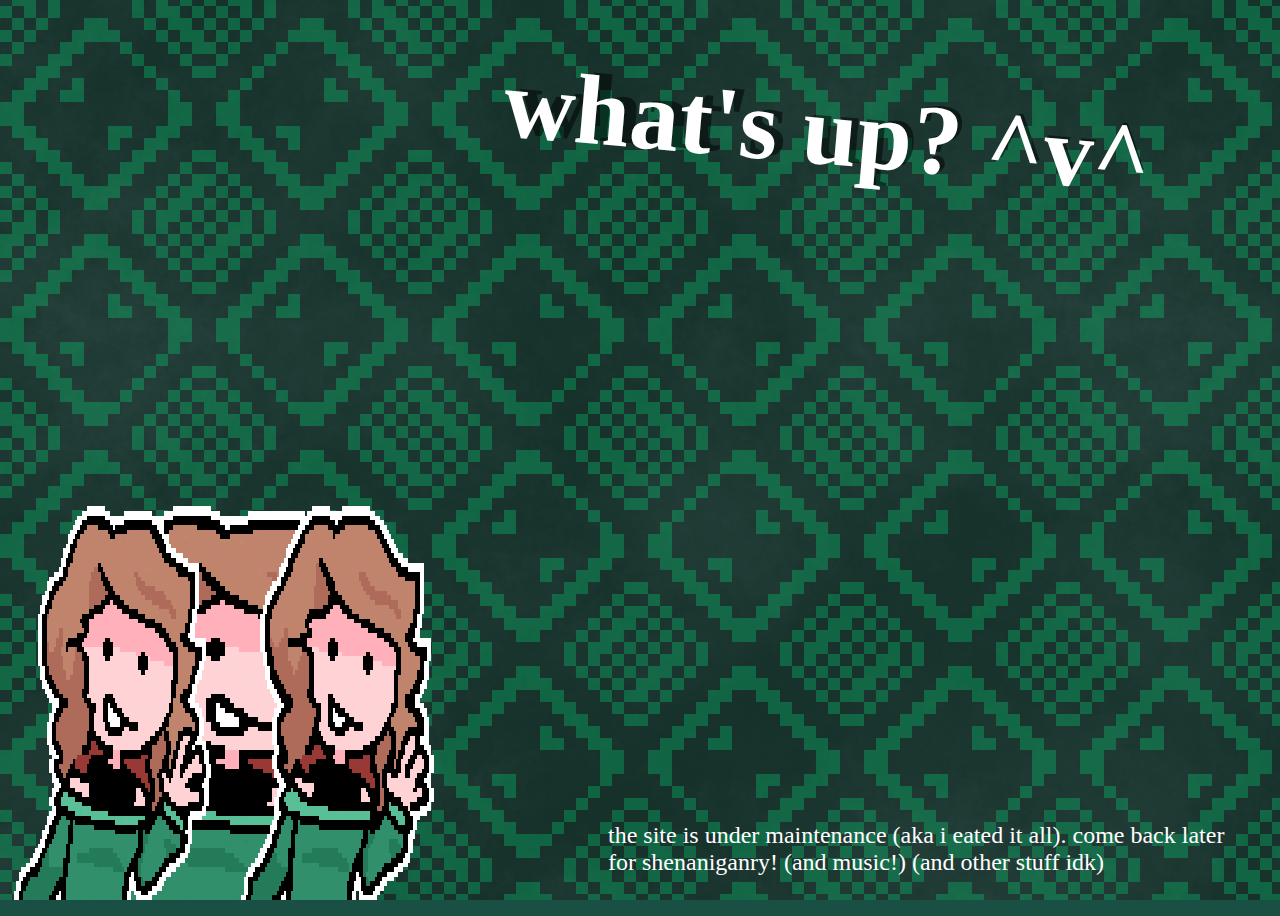
<file: index.html>
<!doctype html>
<html>
    <head>
        <title>homepage!!!</title>
        <link rel="icon" type="image/vnd.microsoft.icon" href="default.ico"/>
        <link rel="stylesheet" type="text/css" href="index.css"/>
    </head>
    <body>
        <div id="fog"></div>
        <div id="grid"></div>

        <!-- i really wanted the entire avatar to load as a single image, so we're using this
        INSANE hack to animate it as a spritesheet (the div cuts off the half of the avatar
        that isn't meant to be visible) -->
        <div id="avatar-container">
            <img id="avatar" src="avatar.png" alt="me!!"/>
        </div>

        <h1 id="whatsup-a">what's up? ^v^</h1>
        <h1 id="whatsup-b">what's up? ^v^</h1>

        <p>the site is under maintenance (aka i eated it all). come back later for shenaniganry! (and music!) (and other stuff idk)</p>
    </body>
</html>
</file>
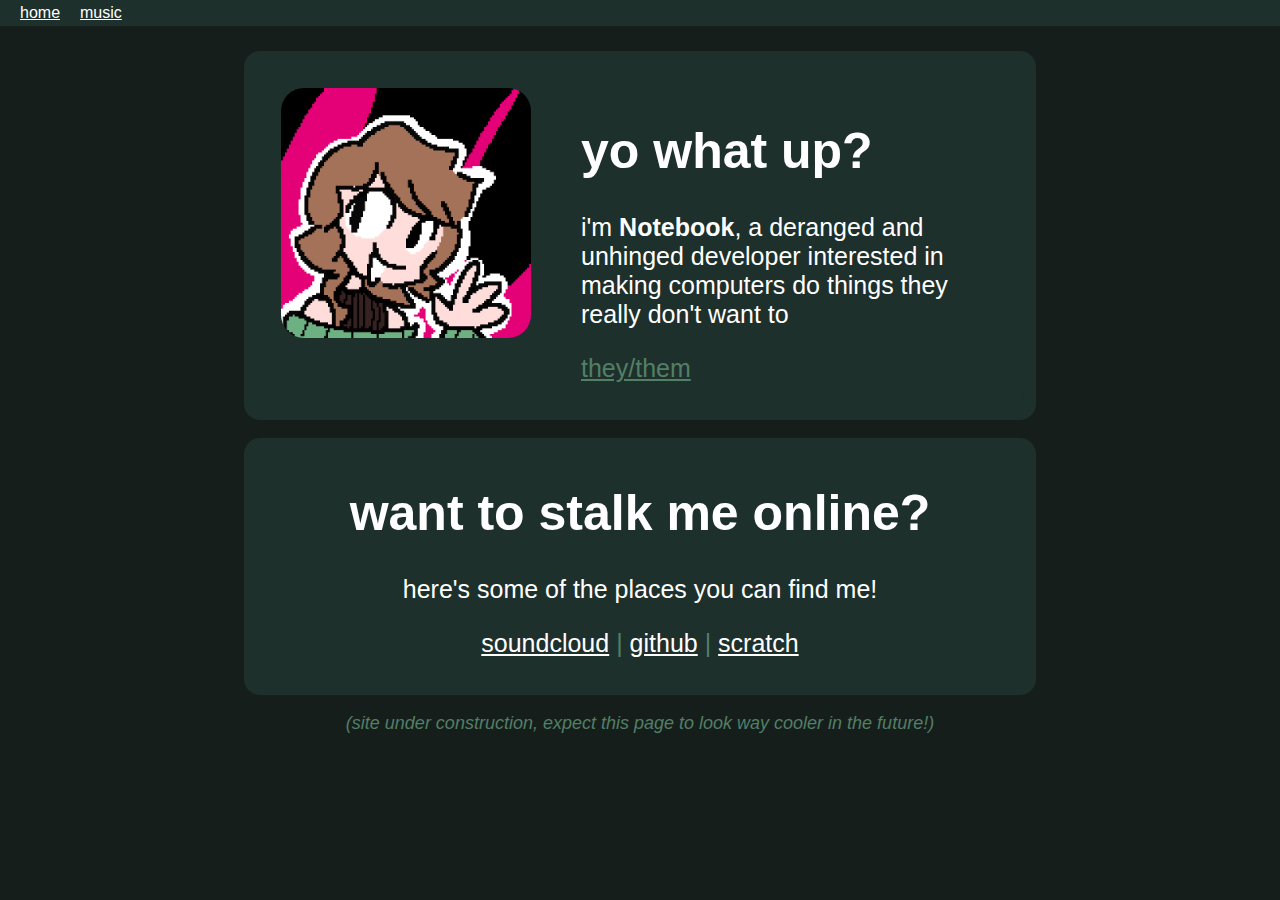
<file: site/index.html>
<!DOCTYPE html>

<html>
    <head>
        <meta charset="UTF-8"/>
        <meta name="description" content="yo what up?"/>
        <meta name="keywords" content="notebook, ntbk, thecoolcreeper, mskmsh"/>
        <meta name="author" content="notebook"/>

        <link rel="stylesheet" href="main.css"/>
        <link rel="icon" type="image/png" href="default.ico"/>
    </head>
    <body>
        <div id="navbar">
            <a href="https://ntbk.xyz">home</a>
            <a href="https://ntbk.xyz/music">music</a>
        </div>
        <p></p>
        <div class="box">
            <img id="profile-picture" src="pfp.png" width="250px" height="250px"/>
            <div id="intro-text">
                <h1>yo what up?</h1>
        
                <p>i'm <b>Notebook</b>, a deranged and unhinged developer interested in making computers do things they really don't want to</p>
                <a class="quiet" href="https://en.pronouns.page/@ntbk">they/them</a>
                
            </div>
        </div>
        <br/>
        <div class="box">
            <h1 class="centered">want to stalk me online?</h1>
            <p class="centered">here's some of the places you can find me!</p>

            <p id="platforms-links">
                
                <a href="https://soundcloud.com/user-505918075">soundcloud</a> |
                <a href="https://github.com/ntbk-t">github</a> |
                <a href="https://scratch.mit.edu/users/TheCoolCreeper/">scratch</a>
            </p>
        </div>
        <p class="centered whisper">(site under construction, expect this page to look way cooler in the future!)</p>
    </body>
</html>
</file>
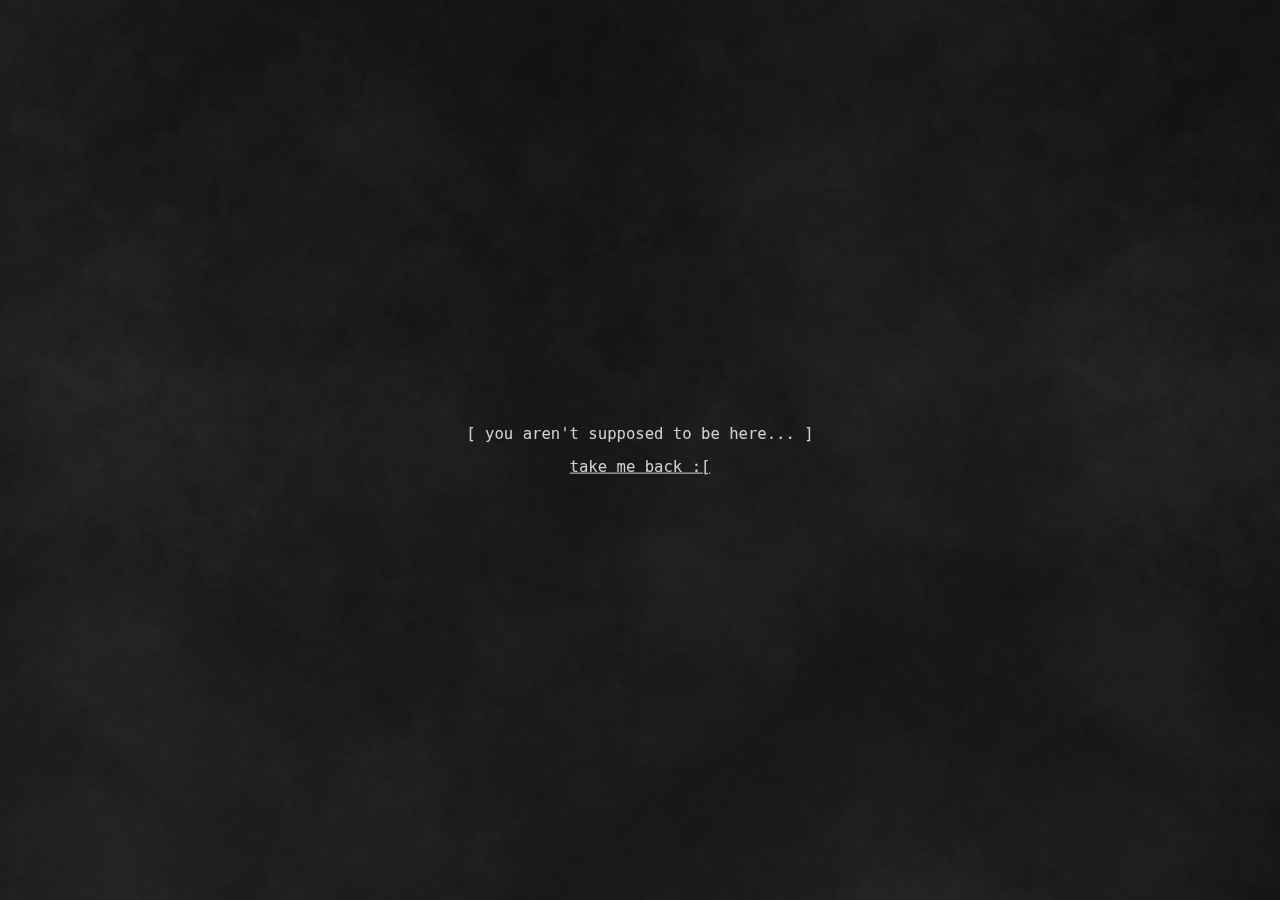
<file: site/404/index.html>
<!doctype html>
<html>
    <head>
        <title>...</title>
        <link rel="icon"href="../default.ico">
        <style>
            @keyframes fog1 {
                from { background-position: 0 0; }
                to { background-position: 8192px 8192px; }
            }
            @keyframes fog2 {
                from { background-position: 0 0; }
                to { background-position: 7168px 7168px; }
            }
            @keyframes fog3 {
                from { background-position: 0 0; }
                to { background-position: 6144px 6144px; }
            }
            @keyframes fog4 {
                from { background-position: 0 0; }
                to { background-position: 5120px 5120px; }
            }
            @keyframes fog5 {
                from { background-position: 0 0; }
                to { background-position: 4096px 4096px; }
            }
            @keyframes fog6 {
                from { background-position: 0 0; }
                to { background-position: 3072px 3072px; }
            }
            @keyframes fog7 {
                from { background-position: 0 0; }
                to { background-position: 2048px 2048px; }
            }
            @keyframes fog8 {
                from { background-position: 0 0; }
                to { background-position: 1024px 1024px; }
            }

            p {
                font-family: monospace;
                font-size: larger;
                text-align: center;
            }
            * {
                color:white;
            }

            .layer {
                background: url('ominous-fog.png');
                opacity: 50%;
                position: fixed;
                left: 0;
                top: 0;
                width:100%;
                height:100%;
            }

            .message {
                position: fixed;
                left: 50%;
                top: 50%;
                transform: translate(-50%, -50%);
                opacity: 80%;
            }
        </style>
    </head>
    <body style="background-color: black;">
        <div class="layer" style="
            background-size: 8192px;
            animation: fog1 240s linear -154s infinite;
            z-index: -8;
        "></div>
        <div class="layer" style="
            background-size: 7168px;
            animation: fog2 210s linear -38s infinite;
            z-index: -7;
        "></div>
        <div class="layer" style="
            background-size: 6144px;
            animation: fog3 180s linear -86s infinite;
            z-index: -6;
        "></div>
        <div class="layer" style="
            background-size: 5120px;
            animation: fog4 150s linear -99s infinite;
            z-index: -5;
        "></div>
        <div class="layer" style="
            background-size: 4096px;
            animation: fog5 120s linear -83s infinite;
            z-index: -4;
        "></div>
        <div class="layer" style="
            background-size: 3072px;
            animation: fog6 90s linear -4s infinite;
            z-index: -3;
        "></div>
        <div class="layer" style="
            background-size: 2048px;
            animation: fog7 60s linear -46s infinite;
            z-index: -2;
        "></div>
        <div class="layer" style="
            background-size: 1024px;
            animation: fog8 30s linear -6s infinite;
            z-index: -1;
        "></div>
        <div class="message">
            <p>[ you aren't supposed to be here... ]</p>
            <p><a href="../index.html">take me back :[</a></p>
        </div>
    </body>
</html>
</file>
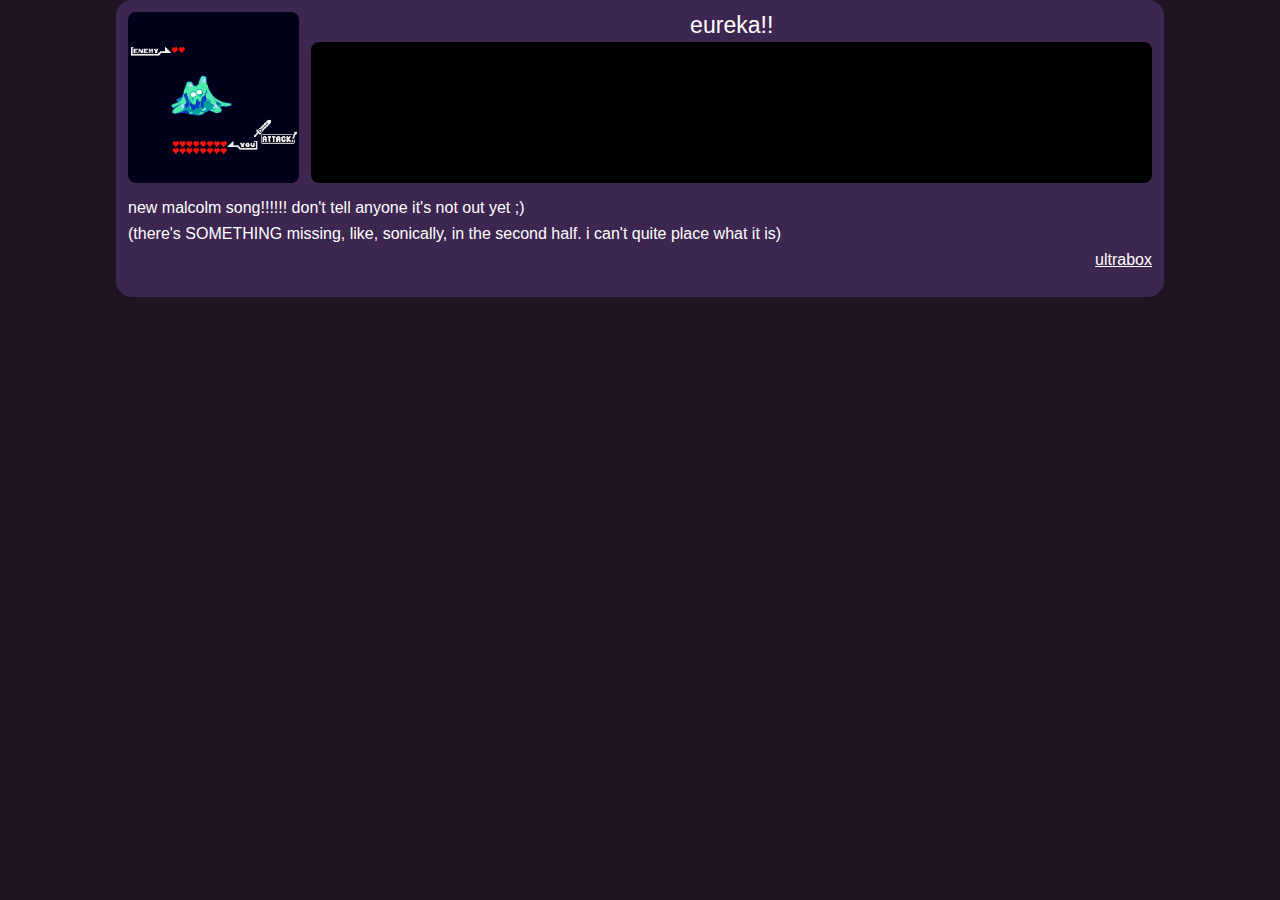
<file: site/eureka/index.html>
<!doctype HTML>

<html>
    <head>
        <title>eureka!!</title>
        <link rel="icon" type="image/png" href="icon.png"/>
        <meta charset="UTF-8"/>
        <meta name="description" content="new malcolm song!!!!!! don't tell anyone it's not out yet ;)
(there's SOMETHING missing, like, sonically, in the second half. i can't quite place what it is)"/>
        <meta name="keywords" content="notebook, ntbk, eureka!!"/>
        <meta name="author" content="notebook"/>
        <link rel="stylesheet" href="../secret_song.css"/>
    </head>
    <body>
        <div class="box">
            <div class="song-header">
                <img class="song-icon" src="icon.png"/>
                <div class="song-player">
                    <h1 class="song-title">eureka!!</h1>
                    <iframe class="song-embed" src="https://ultraabox.github.io/player/#song=[base64]|https://file.garden/ZO1QE_z9mjPzmzqo/samples/halley%20labs/MSXKICK_054.wav|https://file.garden/ZO1QE_z9mjPzmzqo/vocal_sample_purgatory/eureka%20vocals!.mp3|https://file.garden/ZO1QE_z9mjPzmzqo/rythm-lab%20amen%20breaks%201/cw_amen08_165.wav"></iframe>
                </div>
            </div>
            <p class="song-desc">new malcolm song!!!!!! don't tell anyone it's not out yet ;)</p>
            <p class="song-desc">(there's SOMETHING missing, like, sonically, in the second half. i can't quite place what it is)</p>
            <p class="links">                <a href="https://ultraabox.github.io/#[base64]|https://file.garden/ZO1QE_z9mjPzmzqo/samples/halley%20labs/MSXKICK_054.wav|https://file.garden/ZO1QE_z9mjPzmzqo/vocal_sample_purgatory/eureka%20vocals!.mp3|https://file.garden/ZO1QE_z9mjPzmzqo/rythm-lab%20amen%20breaks%201/cw_amen08_165.wav">ultrabox</a>
            </p>
        </div>
    </body>
</html>
</file>
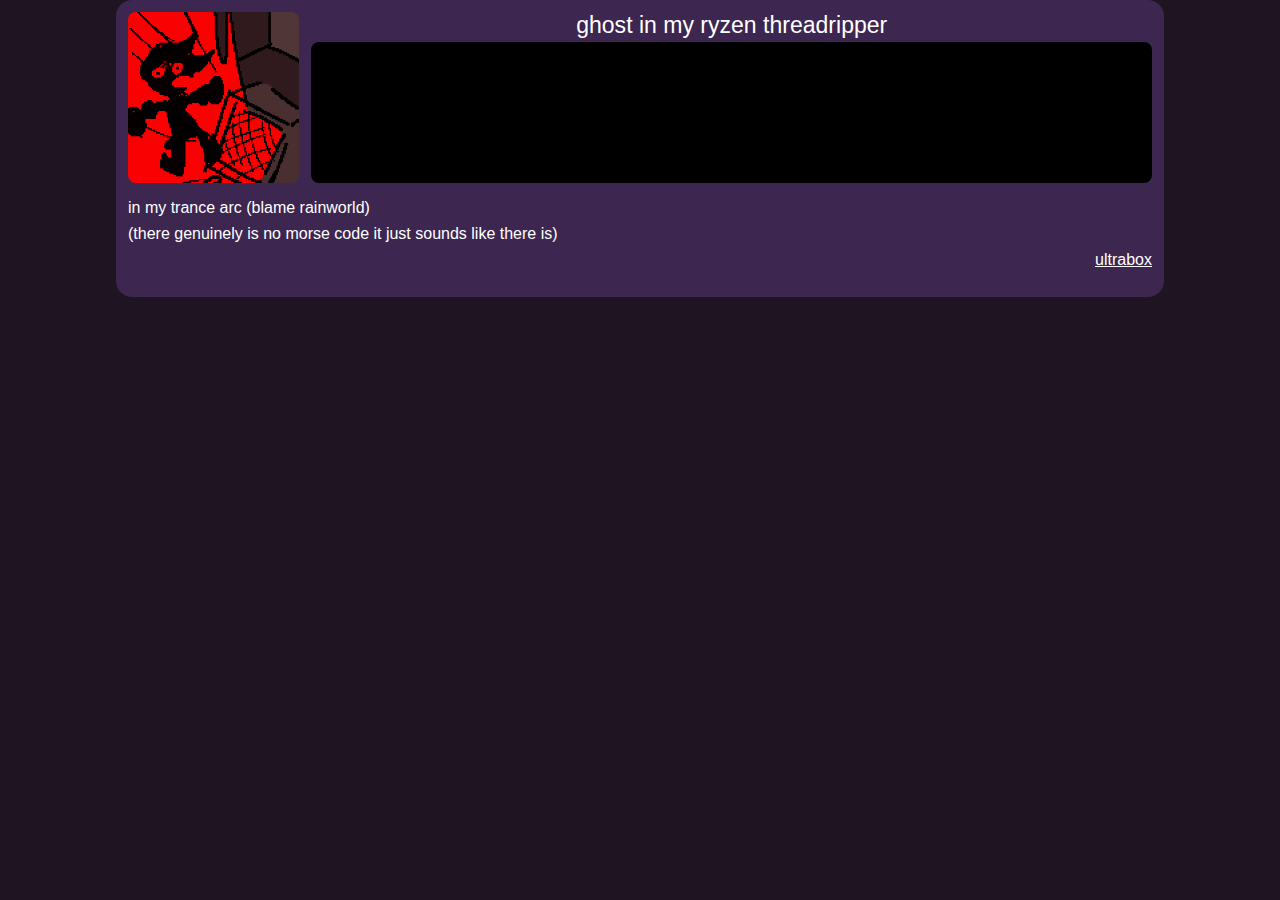
<file: site/ghost-in-my-nes-2/index.html>
<!doctype HTML>

<html>
    <head>
        <title>ghost in my ryzen threadripper</title>
        <link rel="icon" type="image/png" href="icon.png"/>
        <meta charset="UTF-8"/>
        <meta name="description" content="in my trance arc (blame rainworld)
(there genuinely is no morse code it just sounds like there is)"/>
        <meta name="keywords" content="notebook, ntbk, ghost in my ryzen threadripper"/>
        <meta name="author" content="notebook"/>
        <link rel="stylesheet" href="../secret_song.css"/>
    </head>
    <body>
        <div class="box">
            <div class="song-header">
                <img class="song-icon" src="icon.png"/>
                <div class="song-player">
                    <h1 class="song-title">ghost in my ryzen threadripper</h1>
                    <iframe class="song-embed" src="https://ultraabox.github.io/player/#song=[base64]"></iframe>
                </div>
            </div>
            <p class="song-desc">in my trance arc (blame rainworld)</p>
            <p class="song-desc">(there genuinely is no morse code it just sounds like there is)</p>
            <p class="links">                <a href="https://ultraabox.github.io/#[base64]">ultrabox</a>
            </p>
        </div>
    </body>
</html>
</file>
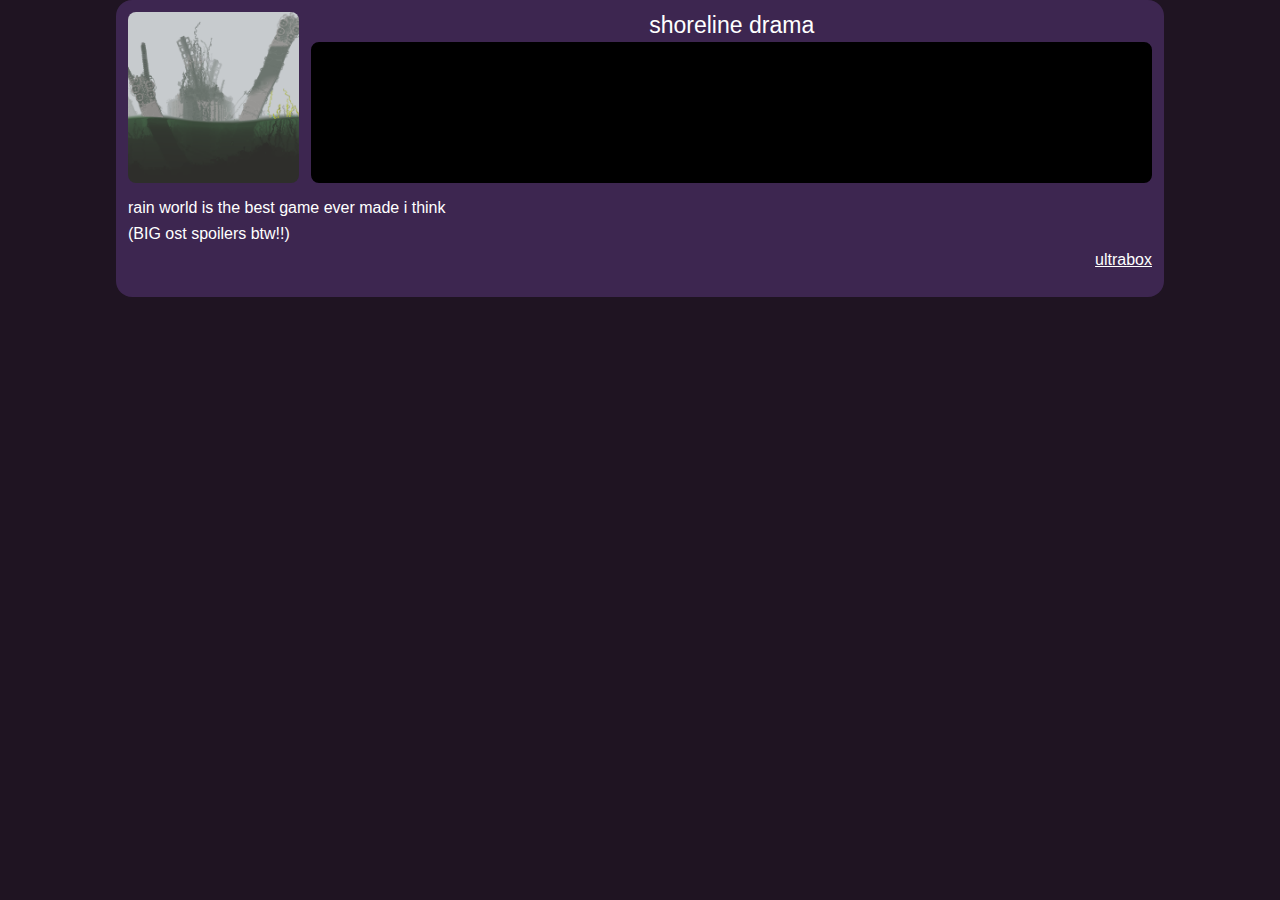
<file: site/lttm/index.html>
<!doctype HTML>

<html>
    <head>
        <title>shoreline drama</title>
        <link rel="icon" type="image/png" href="icon.png"/>
        <meta charset="UTF-8"/>
        <meta name="description" content="rain world is the best game ever made i think
(BIG ost spoilers btw!!)"/>
        <meta name="keywords" content="notebook, ntbk, shoreline drama"/>
        <meta name="author" content="notebook"/>
        <link rel="stylesheet" href="../secret_song.css"/>
    </head>
    <body>
        <div class="box">
            <div class="song-header">
                <img class="song-icon" src="icon.png"/>
                <div class="song-player">
                    <h1 class="song-title">shoreline drama</h1>
                    <iframe class="song-embed" src="https://ultraabox.github.io/player/#song=[base64]"></iframe>
                </div>
            </div>
            <p class="song-desc">rain world is the best game ever made i think</p>
            <p class="song-desc">(BIG ost spoilers btw!!)</p>
            <p class="links">                <a href="https://ultraabox.github.io/#[base64]">ultrabox</a>
            </p>
        </div>
    </body>
</html>
</file>
<file: index.css>
body {
    background-color: #1a4f43;
    height: 100vh;
    overflow: hidden;
}

#fog {
    position: absolute;
	background: url("ominous-clouds.png") repeat;
    opacity: 50%;
    background-size: 1024px;
    image-rendering: pixelated;
    left: 0%;
    top: 0%;
	background-position: 0;
	width: 100%;
	height: 100%;
	overflow: hidden;

    animation-name: fog;
    animation-duration: 16s;
    animation-iteration-count: infinite;
    animation-timing-function: linear;
}

#grid {
    position: absolute;
	background: url("cool-grid.png") repeat;
    background-size: 432px;
    opacity: 25%;
    image-rendering: pixelated;
    left: 0%;
    top: 0%;
	background-position: 0;
	width: 100%;
	height: 100%;
	overflow: hidden;

    animation-name: grid;
    animation-duration: 8s;
    animation-iteration-count: infinite;
    animation-timing-function: linear;
}

#avatar {
    /* this size is a best-guess, will be updated by
    javascript! (unless javascript is disabled :p) */
    width: 50vmin;
    height: 50vmin;

    /* place the sprite at the bottom-left of the page */
    position: absolute;
    left: 0%;
    bottom: 0%;

    /* nearest neighbor scaling! useful for
    displaying pixel art without the stupid
    browser blurring it */
    image-rendering: pixelated;

    background-image: url("avatar.png");
    background-size: cover;

    /* swap between frames */
    animation-name: avatar;
    animation-duration: 1.5s;
    animation-iteration-count: infinite;
    animation-timing-function: step-start;
}

h1 {
    /* handlee is the handwritten font preset for scratch,
    so it holds a special place in my heart <3
    (and comic sans is just,, awesome,,
    the best font ever made ngl) */
    font-family: "Handlee", "Comic Sans MS", cursive;

    position: absolute;
    right: 10%;
    rotate: 5deg;
    animation-duration: 1.5s;
    animation-iteration-count: infinite;
    animation-timing-function: step-start;
}

p {
    color: white;
    font-family: "Handlee", "Comic Sans MS", cursive;
    position: absolute;
    font-size: 1.5em;

    width: 50vw;

    right: 2.5vw;
    bottom: 0%;
}

#whatsup-a {
    opacity: 50%;
    color: black;
    font-size: 10.75vmin;
    animation-name: whatsup-a;
}
#whatsup-b {
    color: white;
    font-size: 11vmin;
    animation-name: whatsup-b;
}

@keyframes fog {
	0% { background-position: 0px 0px; }
	100% { background-position: 2048px 1024px; }
}

@keyframes grid {
	0% { background-position: 0px 432px; }
	100% { background-position: 432px 0px; }
}

@keyframes avatar {
    0%   { background-position: 0, 0; }
    50%  { background-position: -100%, 0; }
    100% { background-position: 0, 0; }
}

@keyframes whatsup-a {
    0%   { right: 9.9%; top: 5%; }
    50%  { right: 10%;  top: 4.75%; }
    100% { right: 9.9%; top: 5%; }
}
@keyframes whatsup-b {
    0%   { right: 10%;   top: 4.5%; }
    50%  { right: 9.75%; top: 5.25%; }
    100% { right: 10%;   top: 4.5%; }
}
</file>
<file: site/main.css>
body {
    margin: 0;
    padding: 0;
    background-color: rgb(22, 30, 28);
}

h1 {
    font-family: Handlee, "Comic Sans MS", sans-serif;
    font-size: 50px;
    color: white;
}

p {
    font-family: "Noto Sans Light", sans-serif;
    font-size: 25px;
    color: white;
}

a {
    font-family: "Noto Sans Light", sans-serif;
    font-size: 25px;
    color: white;
}

.centered {
    text-align: center;
}

.quiet {
    color: rgb(82, 127, 102);
}

.whisper {
    font-family: Handlee, "Comic Sans MS", sans-serif;
    color: rgb(82, 127, 102);
    font-style: italic;
    font-weight: lighter;
    font-size: 18px;
}

.box {
    background-color: rgb(30, 48, 44);
    border-radius: 16px;

    width: 60%;

    padding: 12px;

    margin: 0 auto;
}

#navbar {
    position: sticky;
    left: 0;
    top: 0;
    background-color: rgb(30, 48, 44);
    width: 100%;
    padding: 0.25em;
}

#navbar a {
    margin-left: 1em;
    top: 50%;
    font-size: 1em;
}

#profile-picture {
    float: left;
    padding: 25px;
    border-radius: 48px;
}

#intro-text {
    padding: 25px;
    overflow: hidden;

    background-color: rgb(30, 48, 44);
    border-radius: 16px;
}

#platforms {
    width: 60%;

    padding: 12px;

    margin: 0 auto;
}

#platforms-links {
    text-align: center;
    color: rgb(82, 127, 102);
}
</file>
<file: site/secret_song.css>
@import url("song.css");

.box {
	background-color: rgb(61, 38, 80);
}

body {
    background-color: rgb(31, 20, 34);
}

.song-credit {
	color: rgb(192, 123, 192);
}

.song-credit a {
	color: rgb(225, 154, 235);
}

.links {
    color: rgb(225, 154, 235);
}
</file>
